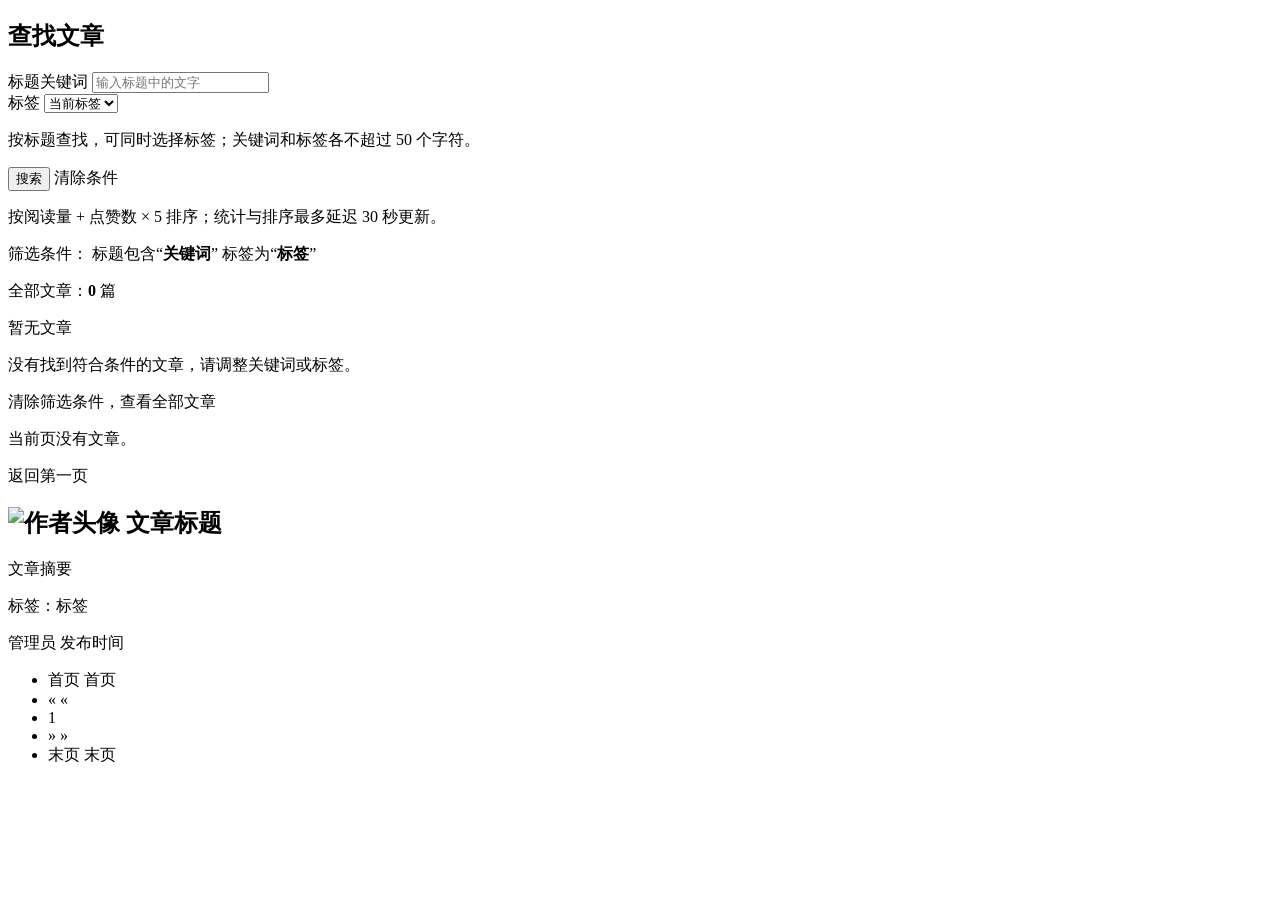
<file: myblog-portal-web/src/main/webapp/WEB-INF/templates/index.html>
<!DOCTYPE html>
<html lang="zh-CN" xmlns:th="http://www.thymeleaf.org">
<head th:replace="~{fragments/layout :: head('NewStarBlog')}"></head>
<body id="top">
<nav th:replace="~{fragments/layout :: navigation}"></nav>
<main class="container blog-content-container">
    <div class="row">
        <div class="col-md-8">
            <section class="article-search card card-block" aria-labelledby="article-search-title">
                <h1 id="article-search-title" class="h4">查找文章</h1>
                <form id="article-search-form" th:action="@{/}" method="get" role="search">
                    <input type="hidden" name="pageNum" value="1">
                    <input type="hidden" name="pageSize" th:value="${pageSize}">
                    <input type="hidden" name="orderBy" th:value="${orderBy}">
                    <div class="form-group">
                        <label for="article-keyword">标题关键词</label>
                        <input id="article-keyword" name="q" type="search" class="form-control" th:value="${keyword}"
                               placeholder="输入标题中的文字" aria-describedby="article-search-hint">
                    </div>
                    <div class="form-group">
                        <label for="article-tag">标签</label>
                        <select id="article-tag" name="tag" class="form-control">
                            <option value="">全部标签</option>
                            <option th:if="${!#strings.isEmpty(selectedTag) and !#lists.contains(publishedTags, selectedTag)}"
                                    th:value="${selectedTag}" th:text="${selectedTag}" selected>当前标签</option>
                            <option th:each="tag : ${publishedTags}" th:value="${tag}" th:text="${tag}"
                                    th:selected="${tag == selectedTag}">标签</option>
                        </select>
                    </div>
                    <p id="article-search-hint" class="text-muted">按标题查找，可同时选择标签；关键词和标签各不超过 50 个字符。</p>
                    <button type="submit" class="btn btn-primary">搜索</button>
                    <a th:if="${hasFilters}" class="btn btn-link" th:href="@{/(pageNum=1,pageSize=${pageSize},orderBy=${orderBy})}">清除条件</a>
                </form>
            </section>
            <div class="search-summary" role="status">
                <p class="text-muted" th:if="${orderBy == 'heat'}">按阅读量 + 点赞数 × 5 排序；统计与排序最多延迟 30 秒更新。</p>
                <p th:if="${hasFilters}">
                    筛选条件：
                    <span th:if="${!#strings.isEmpty(keyword)}">标题包含“<strong th:text="${keyword}">关键词</strong>”</span>
                    <span th:if="${!#strings.isEmpty(selectedTag)}">标签为“<strong th:text="${selectedTag}">标签</strong>”</span>
                </p>
                <p><span th:text="${hasFilters ? '匹配文章：' : '全部文章：'}">全部文章：</span><strong th:text="${total}">0</strong> 篇</p>
            </div>
            <div class="alert alert-info" th:if="${#lists.isEmpty(articleList) and total == 0 and !hasFilters}">暂无文章</div>
            <div class="alert alert-info" th:if="${#lists.isEmpty(articleList) and total == 0 and hasFilters}">
                <p>没有找到符合条件的文章，请调整关键词或标签。</p>
                <a th:href="@{/(pageNum=1,pageSize=${pageSize},orderBy=${orderBy})}">清除筛选条件，查看全部文章</a>
            </div>
            <div class="alert alert-info" th:if="${#lists.isEmpty(articleList) and total > 0}">
                <p>当前页没有文章。</p>
                <a th:href="@{/(pageNum=1,pageSize=${pageSize},orderBy=${orderBy},q=${keyword},tag=${selectedTag})}">返回第一页</a>
            </div>
            <article class="card mb-4" th:each="item : ${articleList}">
                <div class="card-block">
                    <h2 class="card-title">
                        <img th:src="@{/resources/images/avatar-defualt.jpg}" class="blog-avatar-50" alt="作者头像">
                        <a th:href="@{/blogs(articleId=${item.articleId})}" class="card-link" th:text="${item.articleTitle}">文章标题</a>
                    </h2>
                    <div class="card-text" th:text="${articleSummaries[item.articleId]}">文章摘要</div>
                    <p th:if="${!#strings.isEmpty(item.articleTag)}" class="article-tags">
                        标签：<a class="badge badge-default" th:href="@{/(pageNum=1,pageSize=${pageSize},orderBy=${orderBy},q=${keyword},tag=${item.articleTag})}"
                              th:text="${item.articleTag}">标签</a>
                    </p>
                    <p class="card-text">
                        <span>管理员</span>
                        <span th:text="${'发表于 ' + #dates.format(item.publishedAt != null ? item.publishedAt : item.created, 'yyyy-MM-dd HH:mm:ss')}">发布时间</span>
                        <i class="fa fa-eye" aria-label="浏览量" th:text="${item.articlePageviews}"></i>
                        <i class="fa fa-heart-o" aria-label="点赞数" th:text="${item.articleLikecount}"></i>
                        <i class="fa fa-comment-o" aria-label="评论数" th:text="${item.articleComment}"></i>
                    </p>
                </div>
            </article>
            <nav th:if="${pages > 0}" aria-label="文章分页">
                <ul class="pagination">
                    <li class="page-item" th:classappend="${!hasPreviousPage} ? 'disabled'">
                        <a th:if="${hasPreviousPage}" class="page-link" th:href="@{/(pageNum=1,pageSize=${pageSize},orderBy=${orderBy},q=${keyword},tag=${selectedTag})}">首页</a>
                        <span th:unless="${hasPreviousPage}" class="page-link">首页</span>
                    </li>
                    <li class="page-item" th:classappend="${!hasPreviousPage} ? 'disabled'">
                        <a th:if="${hasPreviousPage}" class="page-link" aria-label="上一页" th:href="@{/(pageNum=${pageNum - 1},pageSize=${pageSize},orderBy=${orderBy},q=${keyword},tag=${selectedTag})}">&laquo;</a>
                        <span th:unless="${hasPreviousPage}" class="page-link" aria-label="上一页">&laquo;</span>
                    </li>
                    <li th:each="number : ${navigatepageNums}" class="page-item" th:classappend="${number == pageNum} ? 'active'">
                        <a class="page-link" th:href="@{/(pageNum=${number},pageSize=${pageSize},orderBy=${orderBy},q=${keyword},tag=${selectedTag})}" th:text="${number}">1</a>
                    </li>
                    <li class="page-item" th:classappend="${!hasNextPage} ? 'disabled'">
                        <a th:if="${hasNextPage}" class="page-link" aria-label="下一页" th:href="@{/(pageNum=${pageNum + 1},pageSize=${pageSize},orderBy=${orderBy},q=${keyword},tag=${selectedTag})}">&raquo;</a>
                        <span th:unless="${hasNextPage}" class="page-link" aria-label="下一页">&raquo;</span>
                    </li>
                    <li class="page-item" th:classappend="${!hasNextPage} ? 'disabled'">
                        <a th:if="${hasNextPage}" class="page-link" th:href="@{/(pageNum=${pages},pageSize=${pageSize},orderBy=${orderBy},q=${keyword},tag=${selectedTag})}">末页</a>
                        <span th:unless="${hasNextPage}" class="page-link">末页</span>
                    </li>
                </ul>
            </nav>
        </div>
    </div>
</main>
<th:block th:replace="~{fragments/layout :: footer}"></th:block>
</body>
</html>
</file>
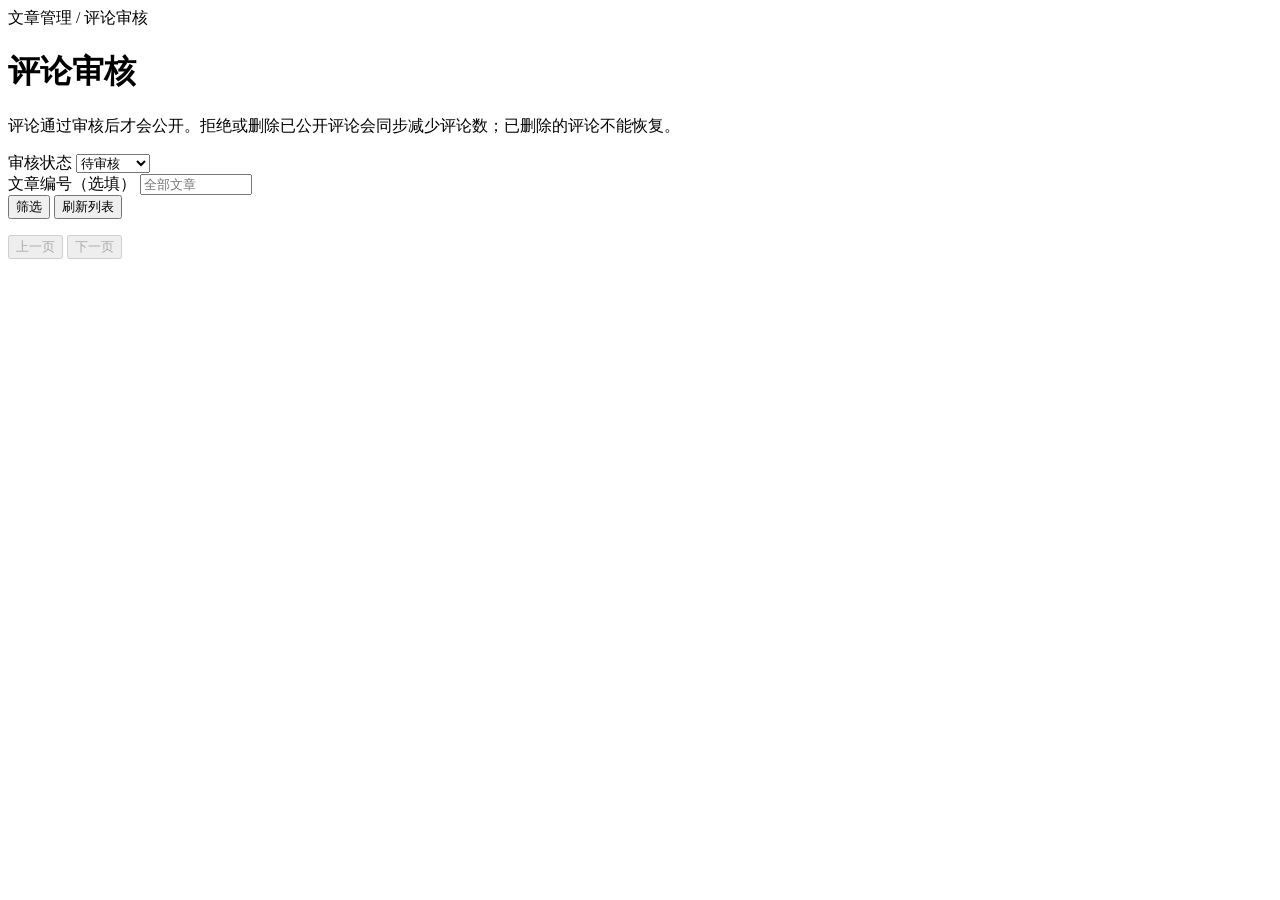
<file: myblog-manager-web/src/main/webapp/WEB-INF/templates/comment_admin.html>
<!DOCTYPE html>
<html lang="zh-CN" xmlns:th="http://www.thymeleaf.org">
<head>
    <meta charset="utf-8">
    <meta name="viewport" content="width=device-width, initial-scale=1">
    <meta name="csrf-token" th:content="${csrfToken}">
    <title>评论审核</title>
    <link rel="stylesheet" th:href="@{/resources/bootstrap-3.3.7-dist/css/bootstrap.min.css}">
    <link rel="stylesheet" th:href="@{/css/comment-admin.css}">
</head>
<body id="comment-admin" th:attr="data-list-url=@{/comment/list},data-action-url=@{/comment/},data-page=${pageNum},data-page-size=${pageSize}">
<main class="container-fluid comment-admin">
    <nav aria-label="后台功能"><a th:href="@{/article_admin}">文章管理</a> <span aria-hidden="true"> / </span> 评论审核</nav>
    <h1>评论审核</h1>
    <p class="text-muted">评论通过审核后才会公开。拒绝或删除已公开评论会同步减少评论数；已删除的评论不能恢复。</p>
    <form id="comment-filter" class="comment-filter" th:action="@{/comment_admin}" method="get">
        <div class="form-group">
            <label for="comment-status">审核状态</label>
            <select id="comment-status" name="status" class="form-control">
                <option value="PENDING" th:selected="${selectedStatus == 'PENDING'}">待审核</option>
                <option value="APPROVED" th:selected="${selectedStatus == 'APPROVED'}">已通过</option>
                <option value="REJECTED" th:selected="${selectedStatus == 'REJECTED'}">已拒绝</option>
                <option value="DELETED" th:selected="${selectedStatus == 'DELETED'}">已删除</option>
                <option value="ALL" th:selected="${selectedStatus == 'ALL'}">全部状态</option>
            </select>
        </div>
        <div class="form-group">
            <label for="comment-article">文章编号（选填）</label>
            <input id="comment-article" name="articleId" type="number" min="1" max="2147483647"
                   step="1" class="form-control" th:value="${selectedArticleId}" placeholder="全部文章">
        </div>
        <button type="submit" class="btn btn-primary">筛选</button>
        <button id="comment-refresh" type="button" class="btn btn-default">刷新列表</button>
    </form>
    <p id="comment-message" role="status" aria-live="polite"></p>
    <p id="comment-summary" class="text-muted"></p>
    <div id="comment-list" aria-busy="false" aria-label="审核列表"></div>
    <nav aria-label="评论分页" class="comment-pagination">
        <button id="comment-previous" type="button" class="btn btn-default" disabled>上一页</button>
        <span id="comment-page"></span>
        <button id="comment-next" type="button" class="btn btn-default" disabled>下一页</button>
    </nav>
    <noscript><p class="alert alert-info">请启用 JavaScript 后查看和审核评论。</p></noscript>
</main>
<script th:src="@{/js/comment-admin.js}"></script>
</body>
</html>
</file>
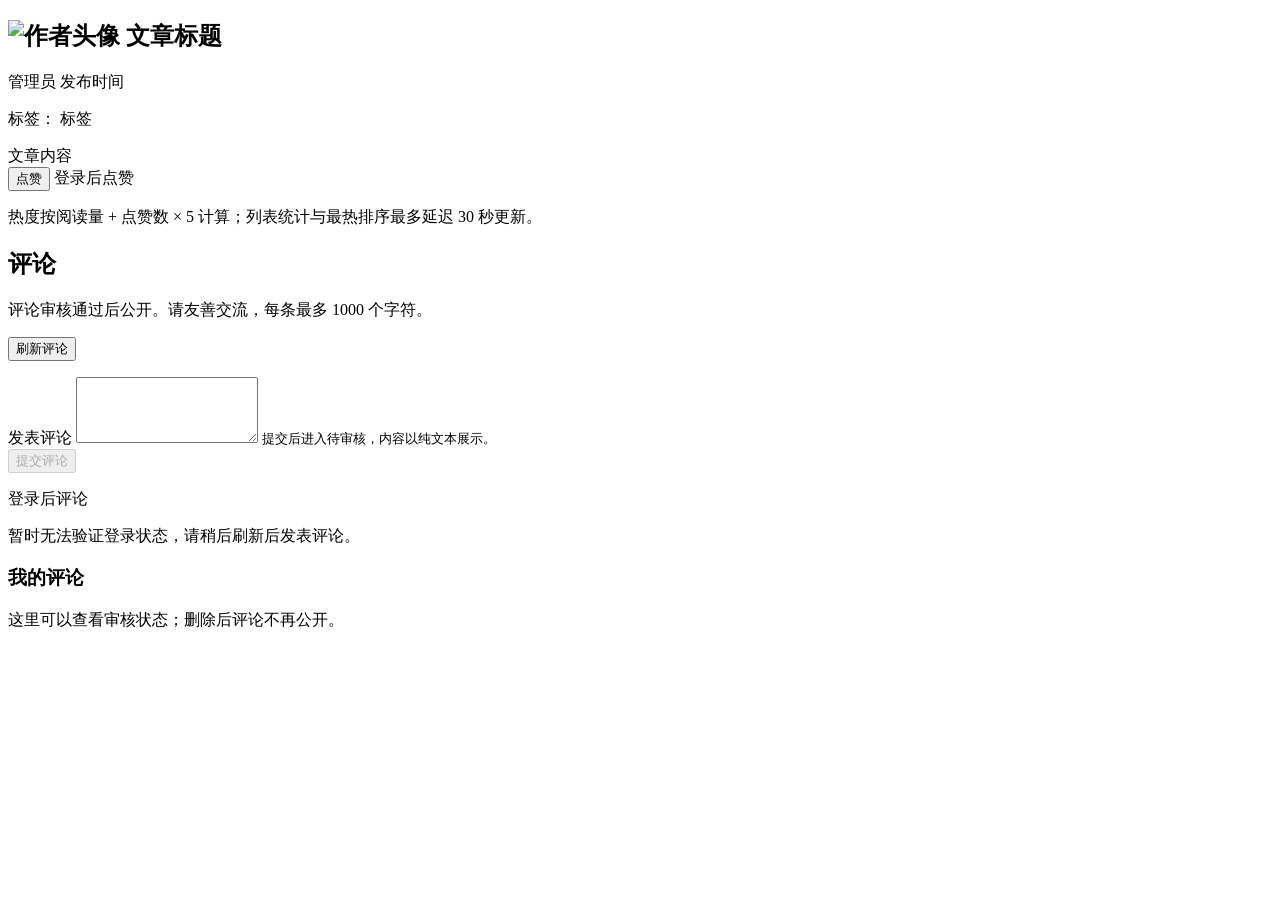
<file: myblog-portal-web/src/main/webapp/WEB-INF/templates/blog.html>
<!DOCTYPE html>
<html lang="zh-CN" xmlns:th="http://www.thymeleaf.org">
<head th:replace="~{fragments/layout :: head(${articleWithText.articleTitle})}"></head>
<body id="top">
<nav th:replace="~{fragments/layout :: navigation}"></nav>
<main class="container blog-content-container">
    <div class="row">
        <div class="col-md-8">
            <article class="card mb-4">
                <header class="card-block">
                    <h1 class="card-title">
                        <img th:src="@{/resources/images/avatar-defualt.jpg}" class="blog-avatar-50" alt="作者头像">
                        <span th:text="${articleWithText.articleTitle}">文章标题</span>
                    </h1>
                    <p class="card-text">
                        <span>管理员</span>
                        <span th:text="${'发表于 ' + #dates.format(articleWithText.publishedAt != null ? articleWithText.publishedAt : articleWithText.created, 'yyyy-MM-dd HH:mm:ss')}">发布时间</span>
                        <i id="article-pageviews" class="fa fa-eye" aria-label="浏览量" th:text="${articleWithText.articlePageviews}"></i>
                        <i id="article-like-count" class="fa fa-heart-o" aria-label="点赞数" th:text="${articleWithText.articleLikecount}"></i>
                        <i id="article-comment-count" class="fa fa-comment-o" aria-label="评论数" th:text="${articleWithText.articleComment}"></i>
                    </p>
                    <p class="card-text" th:if="${!#strings.isEmpty(articleWithText.articleTag)}">标签：
                        <a class="badge badge-default" th:href="@{/(pageNum=1,tag=${articleWithText.articleTag})}"
                           th:text="${articleWithText.articleTag}">标签</a>
                    </p>
                </header>
                <div class="card-block post-content" th:utext="${articleWithText.articleText}">文章内容</div>
                <section class="card-block article-interaction" aria-label="文章互动">
                    <button th:if="${currentUser != null}" id="article-like-button" type="button"
                            class="btn btn-outline-primary" th:classappend="${interactionAvailable and articleLiked} ? 'active'"
                            th:attr="data-url=@{/articles/{id}/like(id=${articleWithText.articleId})},aria-pressed=${interactionAvailable ? articleLiked : null}"
                            th:disabled="${!interactionAvailable}" th:text="${interactionAvailable ? (articleLiked ? '取消点赞' : '点赞') : '点赞暂不可用'}">点赞</button>
                    <a th:if="${currentUser == null and !authenticationUnavailable}" id="article-like-login"
                       class="btn btn-outline-primary" th:href="${articleLoginUrl}">登录后点赞</a>
                    <p id="article-interaction-message" role="status" aria-live="polite" class="mt-2"
                       th:text="${interactionAvailable ? '' : '互动状态暂时无法确认，请稍后刷新重试。'}"></p>
                    <p class="text-muted interaction-hint">热度按阅读量 + 点赞数 × 5 计算；列表统计与最热排序最多延迟 30 秒更新。</p>
                    <noscript><p>请启用 JavaScript 后操作点赞。</p></noscript>
                </section>
            </article>
            <section id="article-comments" class="card card-block mb-4" aria-labelledby="comments-title"
                     th:attr="data-public-url=@{/articles/{id}/comments(id=${articleWithText.articleId})},data-delete-base=@{/comments/}">
                <h2 id="comments-title" class="h4">评论</h2>
                <p class="text-muted">评论审核通过后公开。请友善交流，每条最多 1000 个字符。</p>
                <div class="comments-toolbar">
                    <span id="comments-total" aria-live="polite"></span>
                    <button id="comments-refresh" type="button" class="btn btn-link">刷新评论</button>
                </div>
                <p id="comments-message" role="status" aria-live="polite"></p>
                <div id="comments-list" aria-live="polite"></div>
                <nav id="comments-pagination" aria-label="公开评论分页"></nav>
                <form th:if="${currentUser != null}" id="comment-form" method="post"
                      th:action="@{/articles/{id}/comments(id=${articleWithText.articleId})}">
                    <div class="form-group">
                        <label for="comment-content">发表评论</label>
                        <textarea id="comment-content" name="content" class="form-control" rows="4"
                                  required aria-describedby="comment-input-hint"></textarea>
                        <small id="comment-input-hint" class="text-muted">提交后进入待审核，内容以纯文本展示。</small>
                    </div>
                    <button id="comment-submit" type="submit" class="btn btn-primary" disabled>提交评论</button>
                    <p id="comment-submit-message" role="status" aria-live="polite" class="mt-2"></p>
                </form>
                <a th:if="${currentUser == null and !authenticationUnavailable}" id="comment-login"
                   class="btn btn-outline-primary" th:href="${articleLoginUrl}">登录后评论</a>
                <p th:if="${authenticationUnavailable}" class="text-muted">暂时无法验证登录状态，请稍后刷新后发表评论。</p>
                <section th:if="${currentUser != null}" id="my-comments" class="mt-4" aria-labelledby="my-comments-title"
                         th:attr="data-url=@{/articles/{id}/comments/mine(id=${articleWithText.articleId})}">
                    <h3 id="my-comments-title" class="h5">我的评论</h3>
                    <p class="text-muted">这里可以查看审核状态；删除后评论不再公开。</p>
                    <p id="my-comments-message" role="status" aria-live="polite"></p>
                    <div id="my-comments-list" aria-live="polite"></div>
                    <nav id="my-comments-pagination" aria-label="我的评论分页"></nav>
                </section>
                <noscript><p>请启用 JavaScript 查看、提交和管理评论。</p></noscript>
            </section>
        </div>
    </div>
</main>
<th:block th:replace="~{fragments/layout :: footer}"></th:block>
<script th:src="@{/js/article-interaction.js}"></script>
<script th:src="@{/js/article-comments.js}"></script>
</body>
</html>
</file>
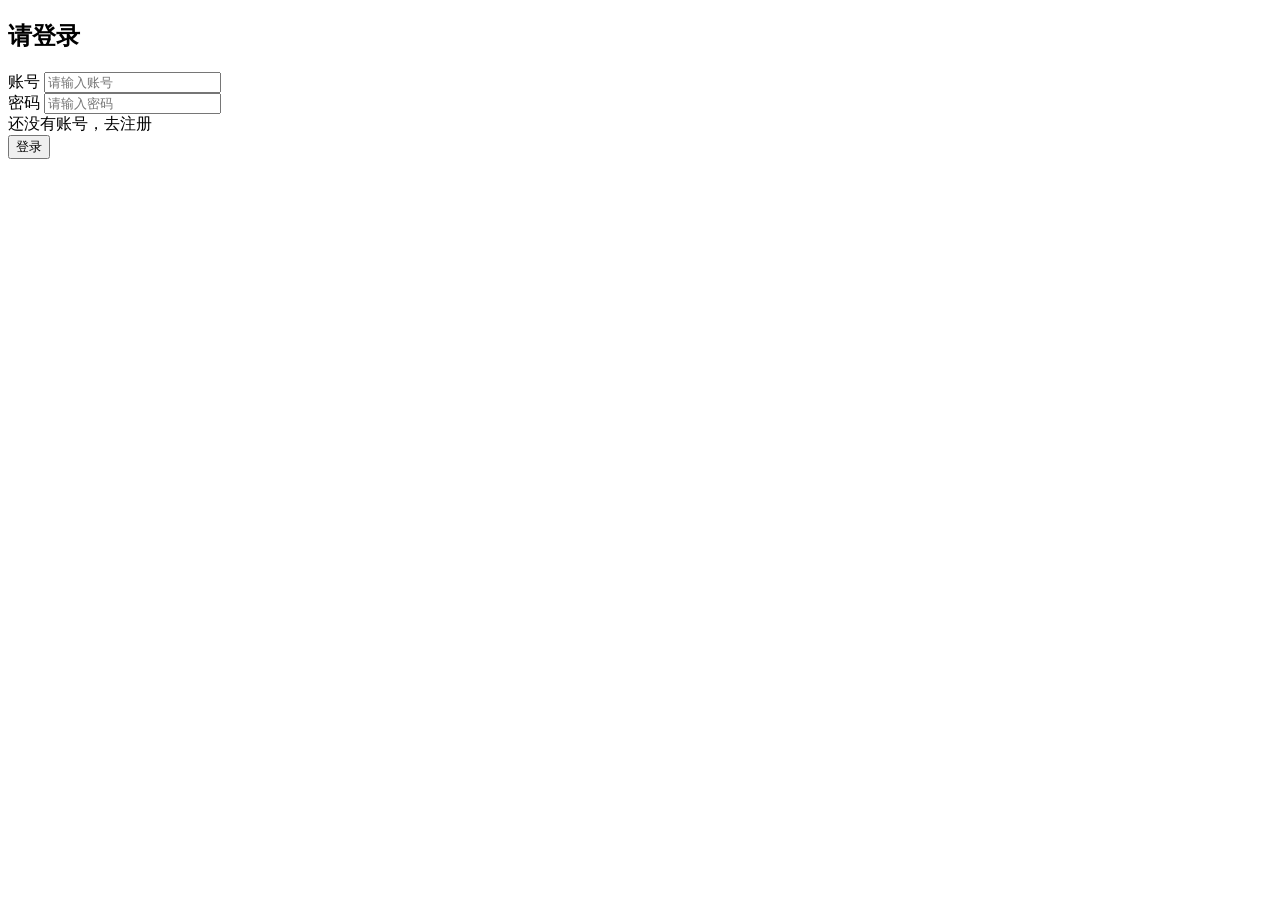
<file: myblog-SingleSignOn-web/src/main/webapp/WEB-INF/templates/login.html>
<!DOCTYPE html>
<html lang="zh-CN" xmlns:th="http://www.thymeleaf.org">
<head th:replace="~{fragments/header :: head('登录')}"></head>
<body>
<nav th:replace="~{fragments/header :: navigation}"></nav>
<main class="container blog-content-container">
    <form id="loginForm" class="auth-form" method="post" th:action="@{/user/login}"
          th:attr="data-success-url=${redirect}" data-error-message="账号或密码错误">
        <h2>请登录</h2>
        <div class="form-group col-md-5">
            <label for="username" class="col-form-label">账号</label>
            <input type="text" class="form-control" id="username" name="username" maxlength="50"
                   autocomplete="username" placeholder="请输入账号" required>
        </div>
        <div class="form-group col-md-5">
            <label for="password" class="col-form-label">密码</label>
            <input type="password" class="form-control" id="password" name="password" maxlength="128"
                   autocomplete="current-password" placeholder="请输入密码" required>
        </div>
        <div class="form-group col-md-5">
            <a th:href="@{/page/register}">还没有账号，去注册</a>
        </div>
        <div class="form-group col-md-5">
            <button id="loginBtn" class="btn btn-primary" type="submit">登录</button>
        </div>
        <div class="col-md-5">
            <p id="errorText" class="blog-label-error" role="alert" aria-live="polite"></p>
        </div>
    </form>
</main>
<footer th:replace="~{fragments/footer :: footer}"></footer>
<th:block th:replace="~{fragments/footer :: scripts}"></th:block>
</body>
</html>
</file>
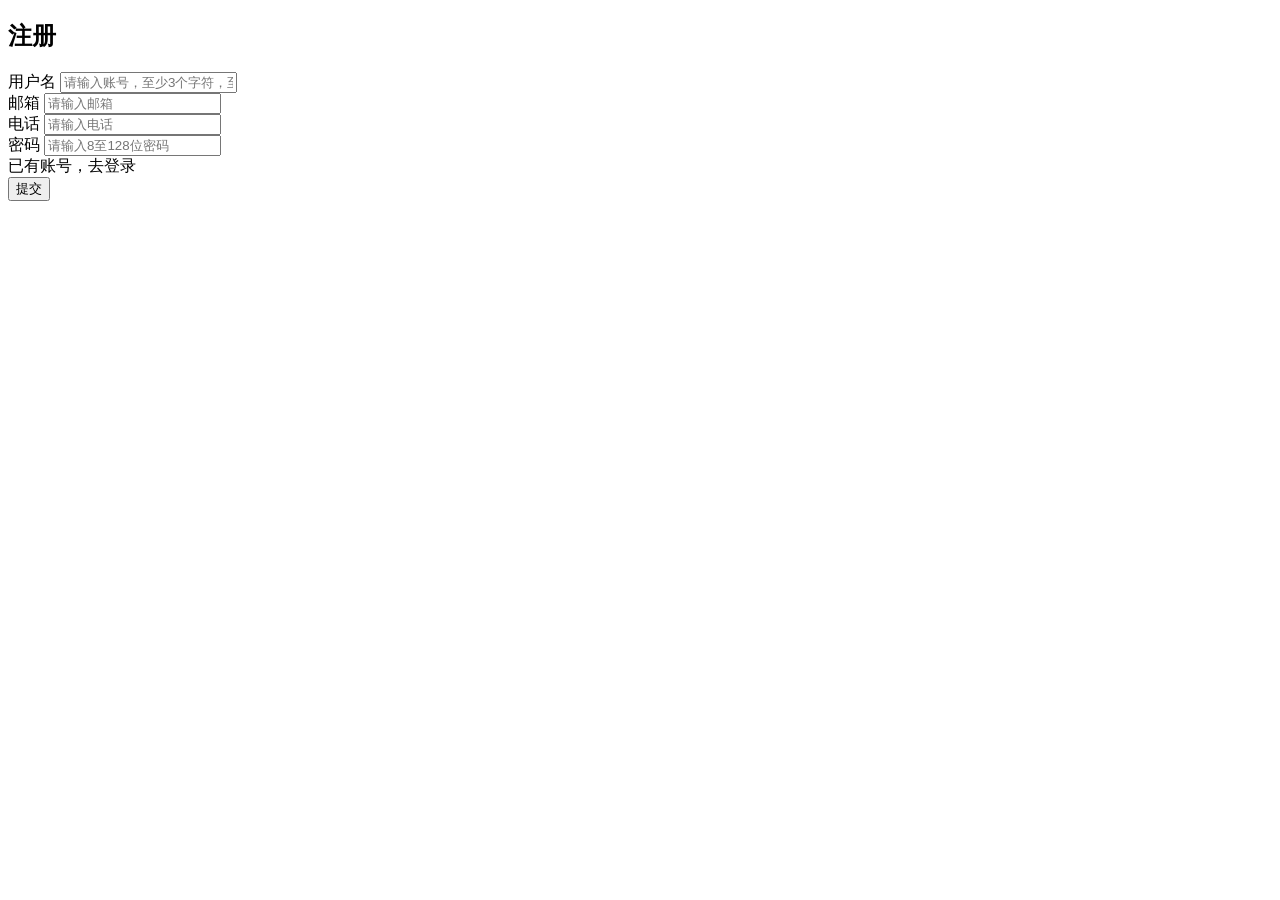
<file: myblog-SingleSignOn-web/src/main/webapp/WEB-INF/templates/register.html>
<!DOCTYPE html>
<html lang="zh-CN" xmlns:th="http://www.thymeleaf.org">
<head th:replace="~{fragments/header :: head('注册')}"></head>
<body>
<nav th:replace="~{fragments/header :: navigation}"></nav>
<main class="container blog-content-container">
    <form id="registerForm" class="auth-form" method="post" th:action="@{/user/register}"
          th:attr="data-success-url=@{/page/login}" data-error-message="注册失败，请稍后重试">
        <h2 class="form-signin-heading">注册</h2>
        <div class="form-group col-md-5">
            <label for="username" class="col-form-label">用户名</label>
            <input type="text" class="form-control" id="username" name="username" maxlength="50"
                   autocomplete="username" placeholder="请输入账号，至少3个字符，至多50个" required>
        </div>
        <div class="form-group col-md-5">
            <label for="email" class="col-form-label">邮箱</label>
            <input type="email" class="form-control" id="email" name="email" maxlength="50"
                   autocomplete="email" placeholder="请输入邮箱">
        </div>
        <div class="form-group col-md-5">
            <label for="phone" class="col-form-label">电话</label>
            <input type="tel" class="form-control" id="phone" name="phone" maxlength="20"
                   autocomplete="tel" placeholder="请输入电话">
        </div>
        <div class="form-group col-md-5">
            <label for="password" class="col-form-label">密码</label>
            <input type="password" class="form-control" id="password" name="password" minlength="8" maxlength="128"
                   autocomplete="new-password" placeholder="请输入8至128位密码" required>
        </div>
        <div class="form-group col-md-5">
            <a th:href="@{/page/login}">已有账号，去登录</a>
        </div>
        <div class="form-group col-md-5">
            <button id="registerBtn" class="btn btn-primary" type="submit">提交</button>
        </div>
        <div class="col-md-5">
            <p id="errorText" class="blog-label-error" role="alert" aria-live="polite"></p>
        </div>
    </form>
</main>
<footer th:replace="~{fragments/footer :: footer}"></footer>
<th:block th:replace="~{fragments/footer :: scripts}"></th:block>
</body>
</html>
</file>
